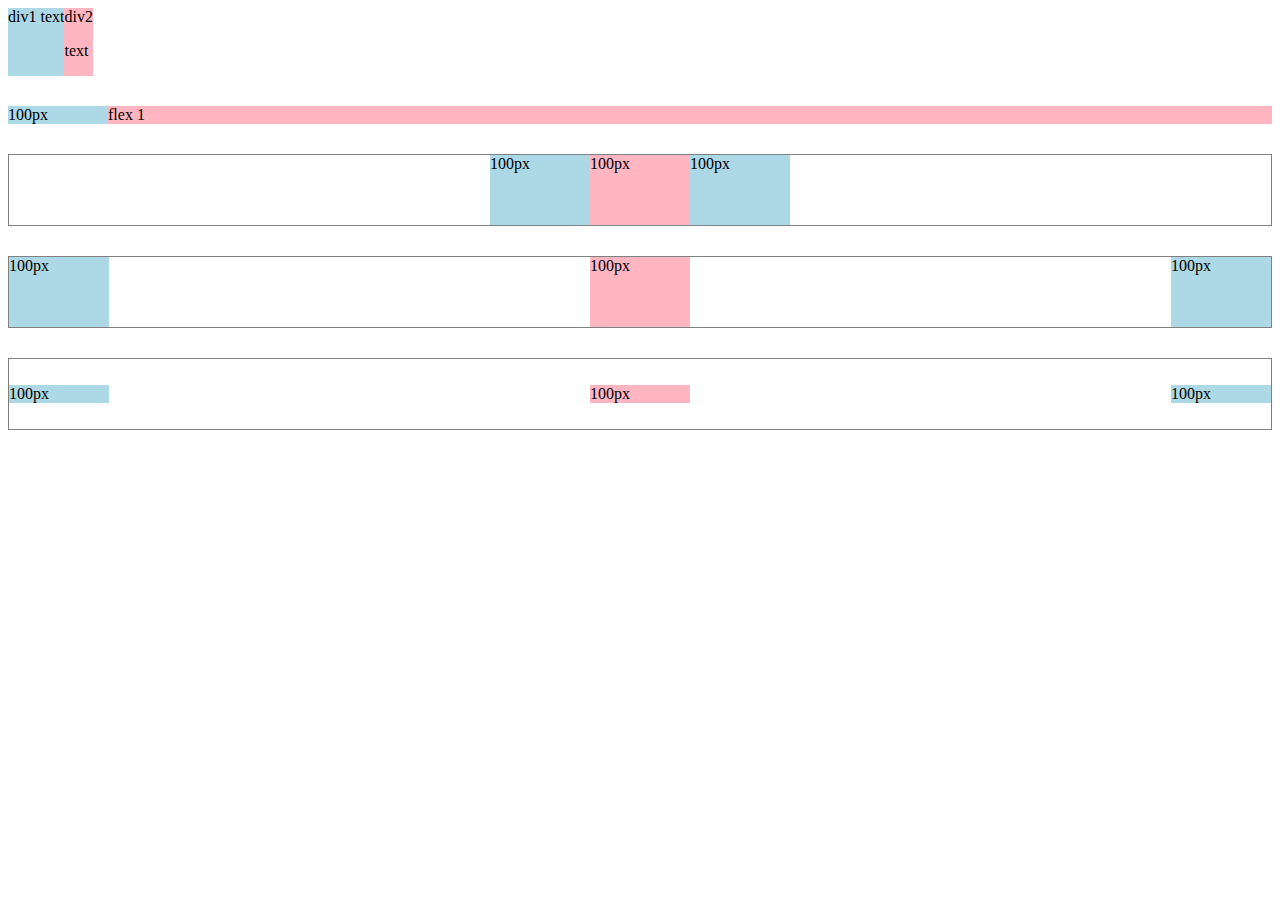
<file: flexbox.html>
<!DOCTYPE html>
<html>
    <head>
        <title>Flexbox practice</title>
    </head>
    <body style= "padding-bottom: 200px;">
        <div
        style="
        display: flex;
        flex-direction: row;
        ">
            <div style="background-color:lightblue">div1 text</div>
            <div style="background-color:lightpink">div2 <p>text</p></div>
        </div>
        <div
        style="
        margin-top: 30px;
        display: flex;
        flex-direction: row;
        ">
            <div style="background-color:lightblue;width: 100px;">100px</div>
            <div style="background-color:lightpink;flex:1;"">flex 1</div>
        </div>

        <div
        style="
        margin-top: 30px;
        height: 70px;
        border-width: 1px;
        border-style: solid;
        border-color: gray;
        display: flex;
        justify-content: center;
        flex-direction: row;
        ">
            <div style="background-color:lightblue;width: 100px;">100px</div>
            <div style="background-color:lightpink;width: 100px;">100px</div>
            <div style="background-color:lightblue;width: 100px;">100px</div>

        </div>
        <div
        style="
        margin-top: 30px;
        height: 70px;
        border-width: 1px;
        border-style: solid;
        border-color: gray;
        display: flex;
        justify-content: space-between;
        flex-direction: row;
        ">
            <div style="background-color:lightblue;width: 100px;">100px</div>
            <div style="background-color:lightpink;width: 100px;">100px</div>
            <div style="background-color:lightblue;width: 100px;">100px</div>

        </div>

        <div
        style="
        margin-top: 30px;
        height: 70px;
        border-width: 1px;
        border-style: solid;
        border-color: gray;
        display: flex;
        justify-content: space-between;
        flex-direction: row;
        align-items: center;
        ">
            <div style="background-color:lightblue;width: 100px;">100px</div>
            <div style="background-color:lightpink;width: 100px;">100px</div>
            <div style="background-color:lightblue;width: 100px;">100px</div>

        </div>

    </body>
</html>
</file>
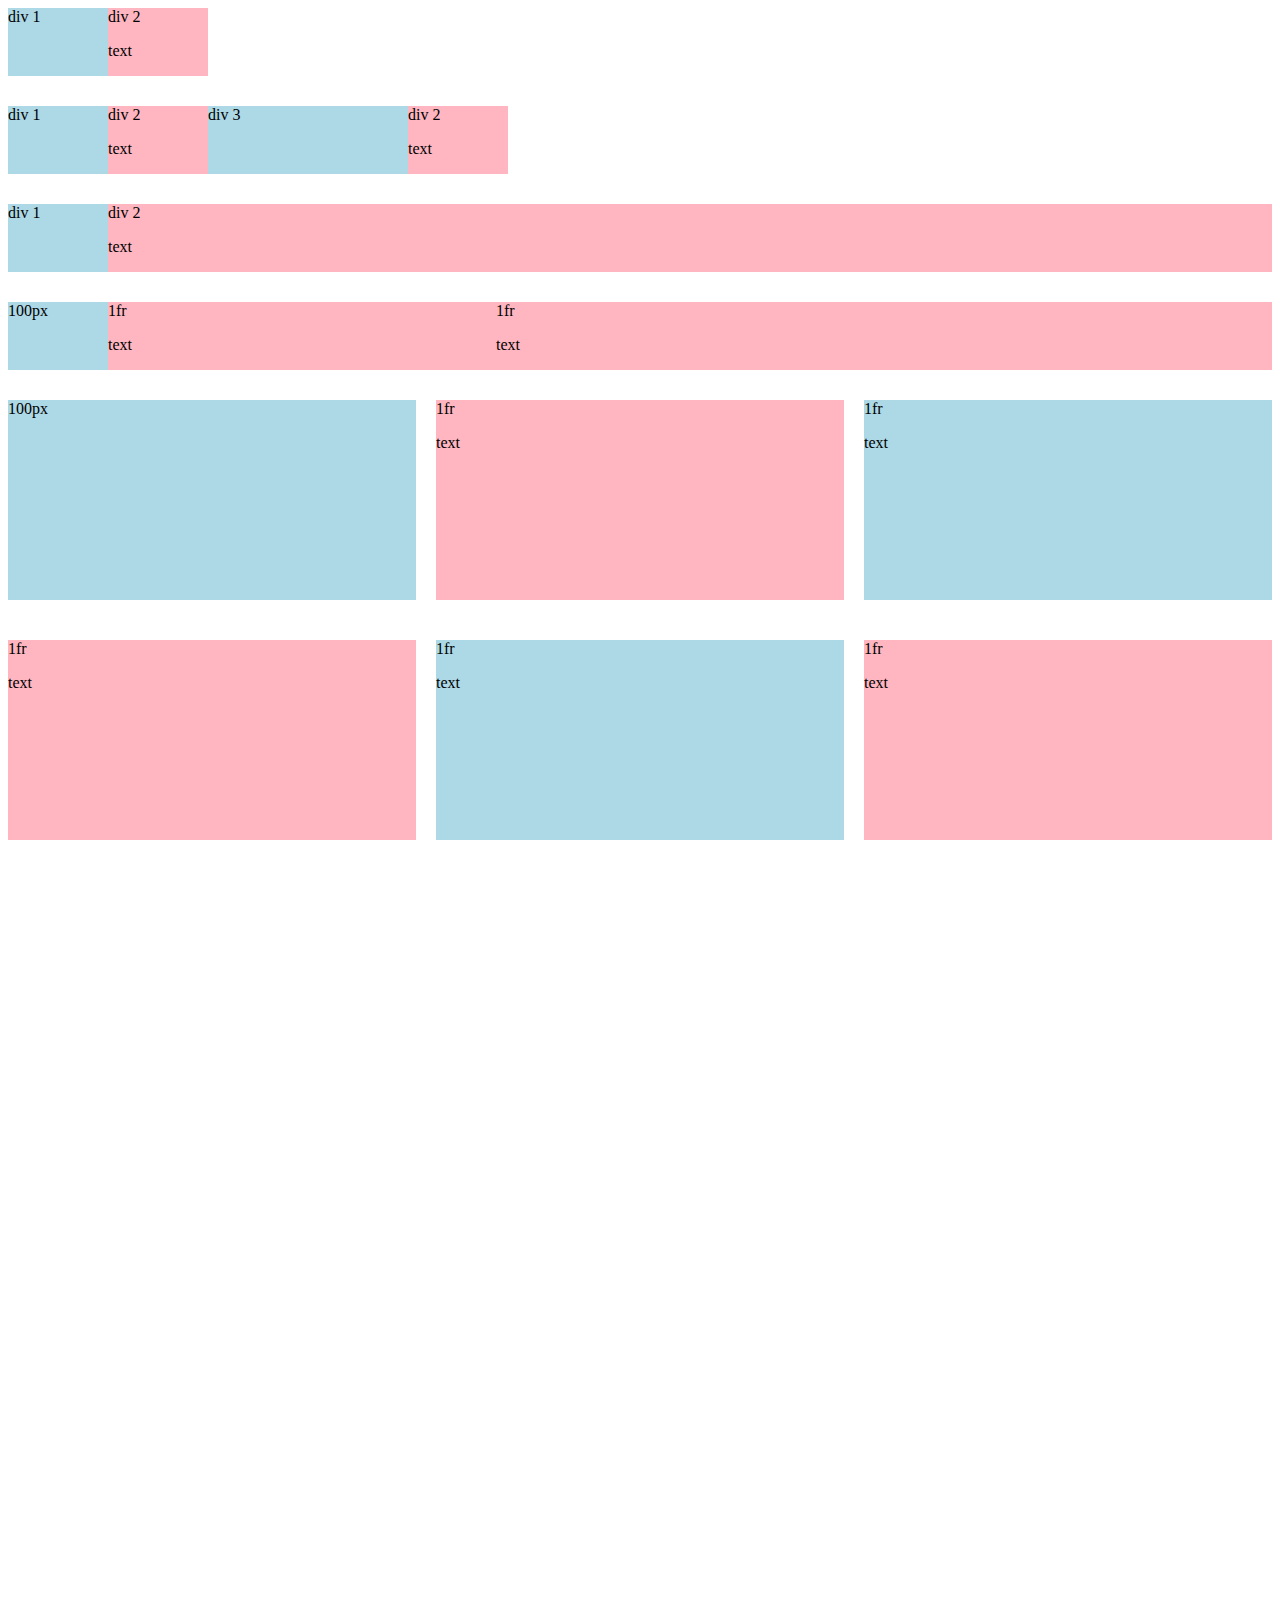
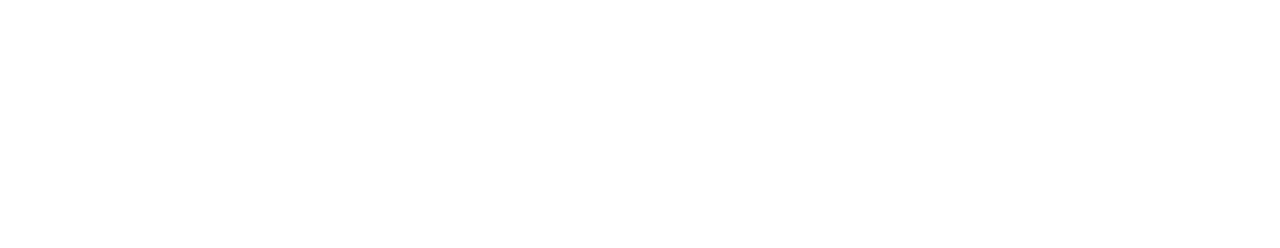
<file: grid-practice.html>
<!DOCTYPE html>
<html>
    <head>
        <title>Grid Practice</title>
    </head>
    <body style="padding-bottom: 1000px;">
        <div style="
            display: grid;
            grid-template-columns: 100px 100px 200px;
        ">
            <div style="background-color:lightblue;">div 1</div>
            <div style="background-color:lightpink;">div 2<p>text</p></div>
        </div>
        <div style="
            display: grid;
            grid-template-columns: 100px 100px 200px 100px;
            margin-top: 30px;
        ">
            <div style="background-color:lightblue;">div 1</div>
            <div style="background-color:lightpink;">div 2<p>text</p></div>
            <div style="background-color:lightblue;">div 3</div>
            <div style="background-color:lightpink;">div 2<p>text</p></div>
        </div>
        <div style="
            display: grid;
            grid-template-columns: 100px 1fr;
            margin-top: 30px;
        ">
            <div style="background-color:lightblue;">div 1</div>
            <div style="background-color:lightpink;">div 2<p>text</p></div>
        </div>
        <div style="
            display: grid;
            grid-template-columns: 100px 1fr 2fr;
            margin-top: 30px;
        ">
            <div style="background-color:lightblue;">100px</div>
            <div style="background-color:lightpink;">1fr<p>text</p></div>
            <div style="background-color:lightpink;">1fr<p>text</p></div>

        </div>
        <div style="
            display: grid;
            grid-template-columns: 1fr 1fr 1fr;
            margin-top: 30px;
            column-gap: 20px;
            row-gap: 40px;
        ">
            <div style="background-color:lightblue; height: 200px;">100px</div>
            <div style="background-color:lightpink; height: 200px;">1fr<p>text</p></div>
            <div style="background-color:lightblue; height: 200px;">1fr<p>text</p></div>
            <div style="background-color:lightpink; height: 200px;">1fr<p>text</p></div>
            <div style="background-color:lightblue; height: 200px;">1fr<p>text</p></div>
            <div style="background-color:lightpink; height: 200px;">1fr<p>text</p></div>

        </div>                
    </body>
</html>
</file>
